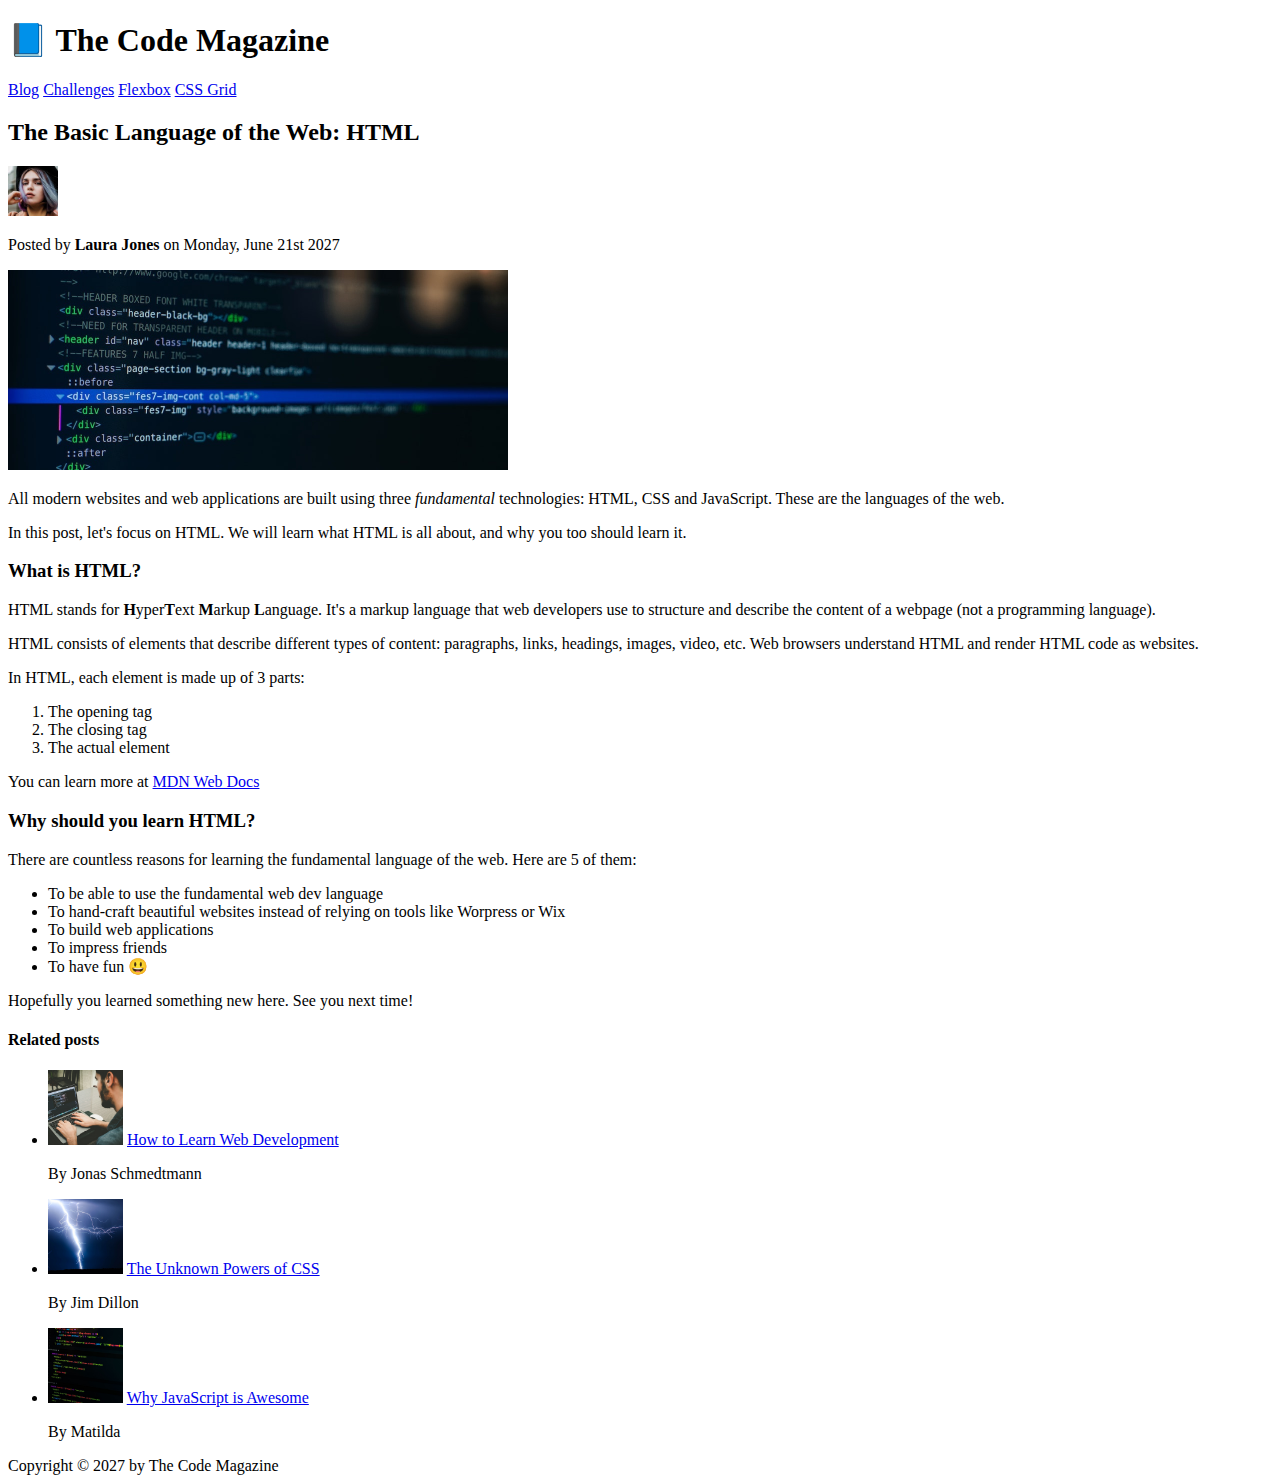
<file: index.html>
<!DOCTYPE html>
<html lang="en">
  <head>
    <meta charset="UTF-8" />
    <title>The Basic Language of the web: HTML</title>
  </head>

  <body>
    <header>
      <h1>📘 The Code Magazine</h1>

      <nav>
        <a href="img/blog.html">Blog</a>
        <a href="#">Challenges</a>
        <a href="#">Flexbox</a>
        <a href="#">CSS Grid</a>
      </nav>
    </header>

    <article>
      <header>
        <h2>The Basic Language of the Web: HTML</h2>

        <img
          src="img/laura-jones.jpg"
          alt="Picture of Laura Jones"
          width="50"
          height="50"
        />
        <p>Posted by <strong>Laura Jones</strong> on Monday, June 21st 2027</p>

        <img
          src="img/post-img.jpg"
          alt="HTML code on a screen"
          width="500"
          height="200"
        />
      </header>

      <p>
        All modern websites and web applications are built using three
        <em>fundamental</em>
        technologies: HTML, CSS and JavaScript. These are the languages of the
        web.
      </p>
      <p>
        In this post, let's focus on HTML. We will learn what HTML is all about,
        and why you too should learn it.
      </p>

      <h3>What is HTML?</h3>

      <p>
        HTML stands for <strong>H</strong>yper<strong>T</strong>ext
        <strong>M</strong>arkup <strong>L</strong>anguage. It's a markup
        language that web developers use to structure and describe the content
        of a webpage (not a programming language).
      </p>

      <p>
        HTML consists of elements that describe different types of content:
        paragraphs, links, headings, images, video, etc. Web browsers understand
        HTML and render HTML code as websites.
      </p>

      <p>In HTML, each element is made up of 3 parts:</p>

      <ol>
        <li>The opening tag</li>
        <li>The closing tag</li>
        <li>The actual element</li>
      </ol>

      <p>
        You can learn more at
        <a
          href="https://developer.mozilla.org/en-US/"
          target="_bl
      "
          >MDN Web Docs</a
        >
      </p>

      <h3>Why should you learn HTML?</h3>

      <p>
        There are countless reasons for learning the fundamental language of the
        web. Here are 5 of them:
      </p>

      <ul>
        <li>To be able to use the fundamental web dev language</li>
        <li>
          To hand-craft beautiful websites instead of relying on tools like
          Worpress or Wix
        </li>
        <li>To build web applications</li>
        <li>To impress friends</li>
        <li>To have fun 😃</li>
      </ul>

      <p>Hopefully you learned something new here. See you next time!</p>
    </article>

    <aside>
      <h4>Related posts</h4>

      <ul>
        <li>
          <img
            src="img/related-1.jpg"
            alt="A guy coding on laptop"
            width="75"
            height="75"
          />
          <a href="#">How to Learn Web Development</a>
          <p>By Jonas Schmedtmann</p>
        </li>

        <li>
          <img
            src="img/related-2.jpg"
            alt="Lighting Strike"
            width="75"
            height="75"
          />
          <a href="#">The Unknown Powers of CSS</a>
          <p>By Jim Dillon</p>
        </li>

        <li>
          <img
            src="img/related-3.jpg"
            alt="Code on the a Screen"
            width="75"
            height="75"
          />
          <a href="#">Why JavaScript is Awesome</a>
          <p>By Matilda</p>
        </li>
      </ul>
    </aside>

    <footer>Copyright &copy; 2027 by The Code Magazine</footer>
  </body>
</html>
</file>
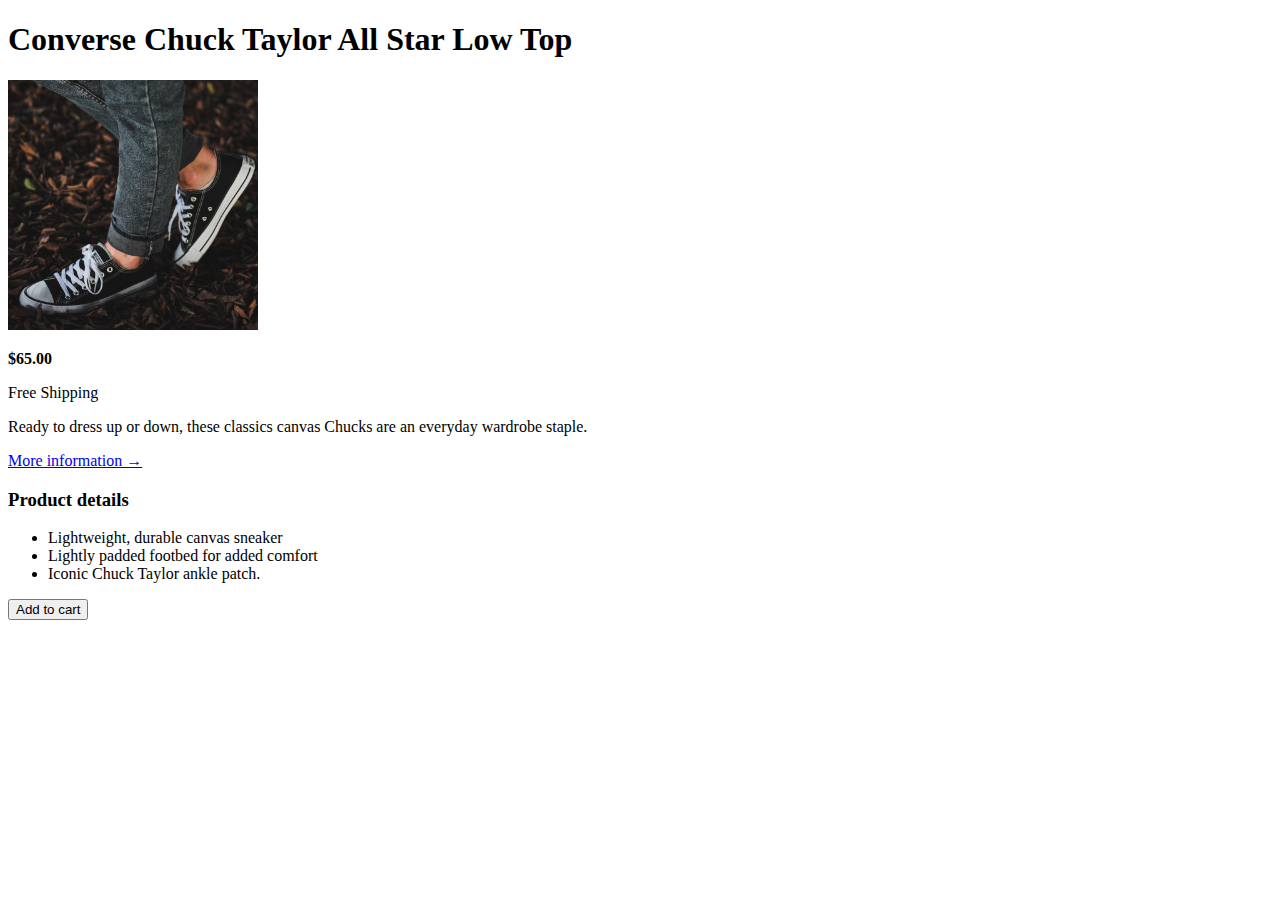
<file: challenge#2.html>
<!DOCTYPE html>
<html lang="en">
  <head>
    <meta charset="UTF-8" />
    <meta http-equiv="X-UA-Compatible" content="IE=edge" />
    <meta name="viewport" content="width=device-width, initial-scale=1.0" />
    <title>Challenge #2</title>
  </head>
  <body>
    <article>
      <h1>Converse Chuck Taylor All Star Low Top</h1>
      <img
        src="img/challenges.jpg"
        alt="Converse Shoes"
        height="250"
        width="250"
      />
      <p><strong>$65.00</strong></p>
      <p>Free Shipping</p>
      <p>
        Ready to dress up or down, these classics canvas Chucks are an everyday
        wardrobe staple.
      </p>

      <a href="#">More information &rarr;</a>

      <h3>Product details</h3>
      <ul>
        <li>Lightweight, durable canvas sneaker</li>
        <li>Lightly padded footbed for added comfort</li>
        <li>Iconic Chuck Taylor ankle patch.</li>
      </ul>

      <button>Add to cart</button>
    </article>
  </body>
</html>
</file>
